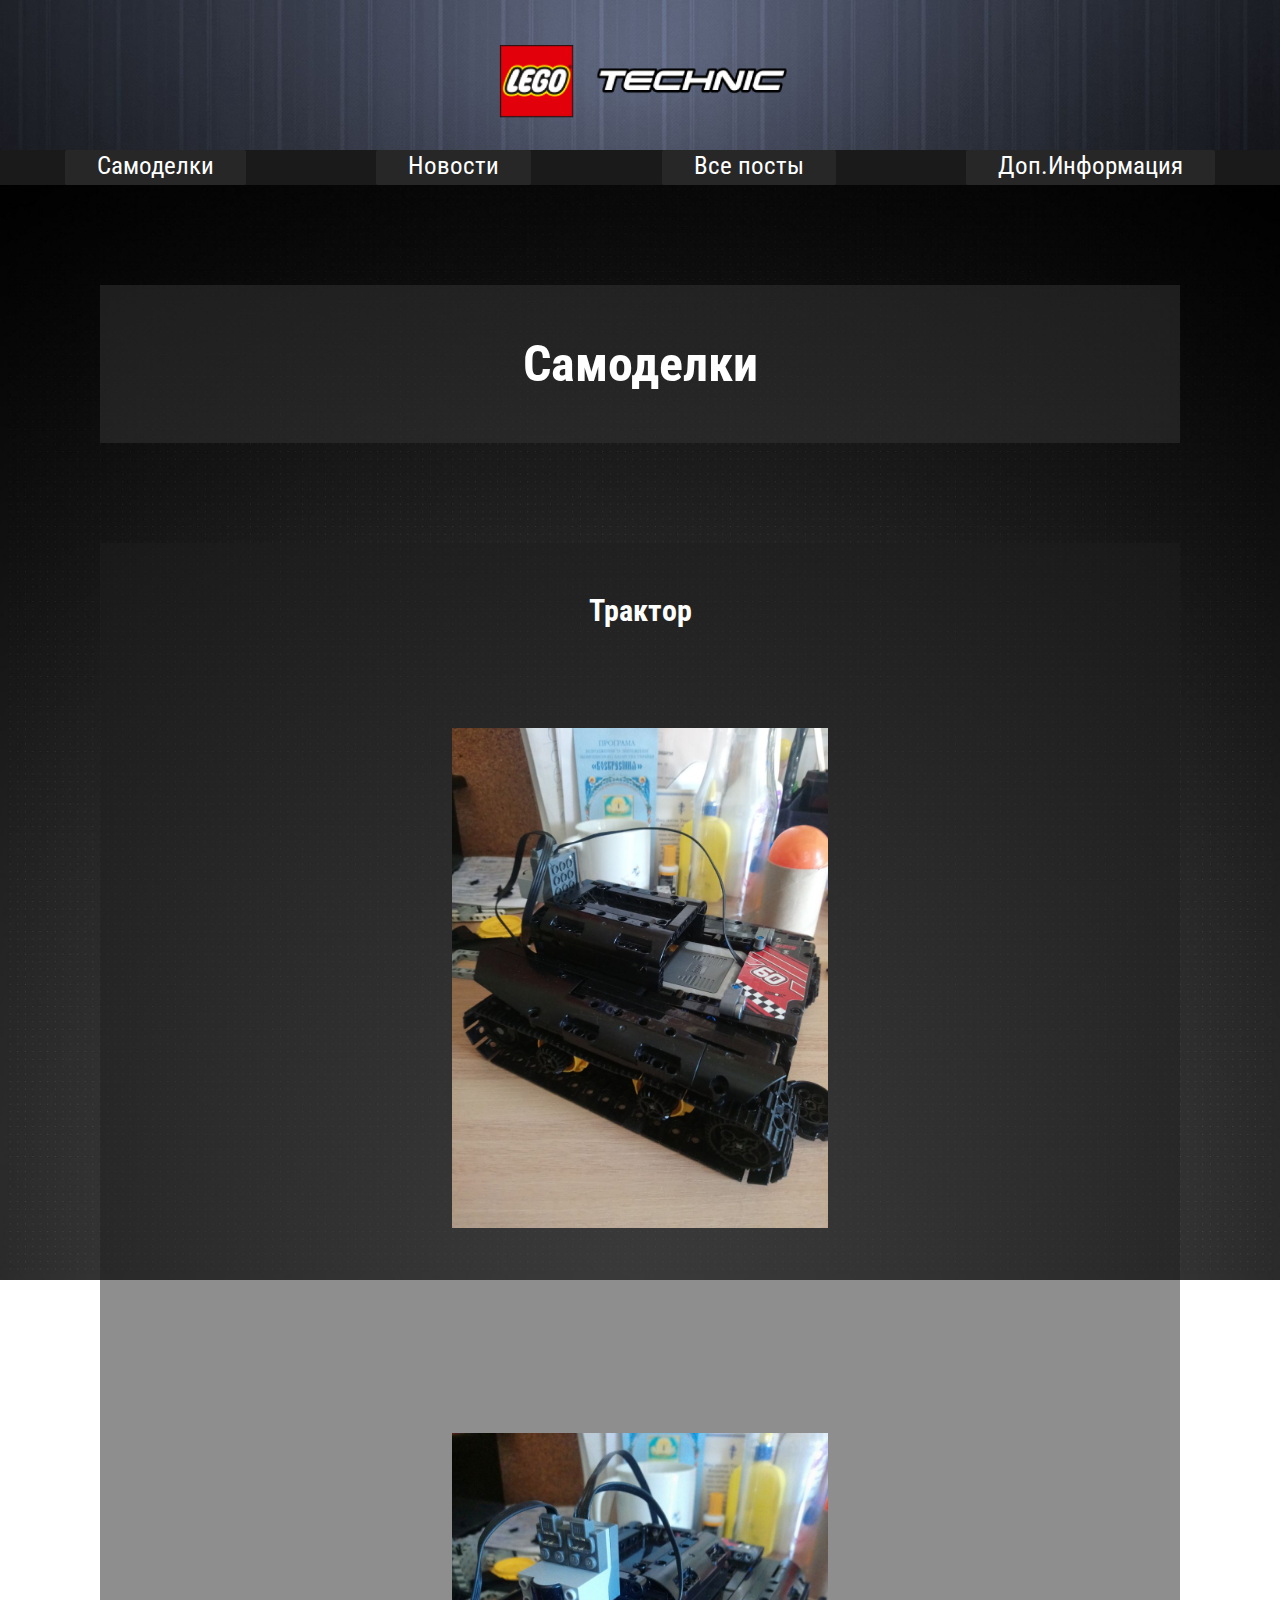
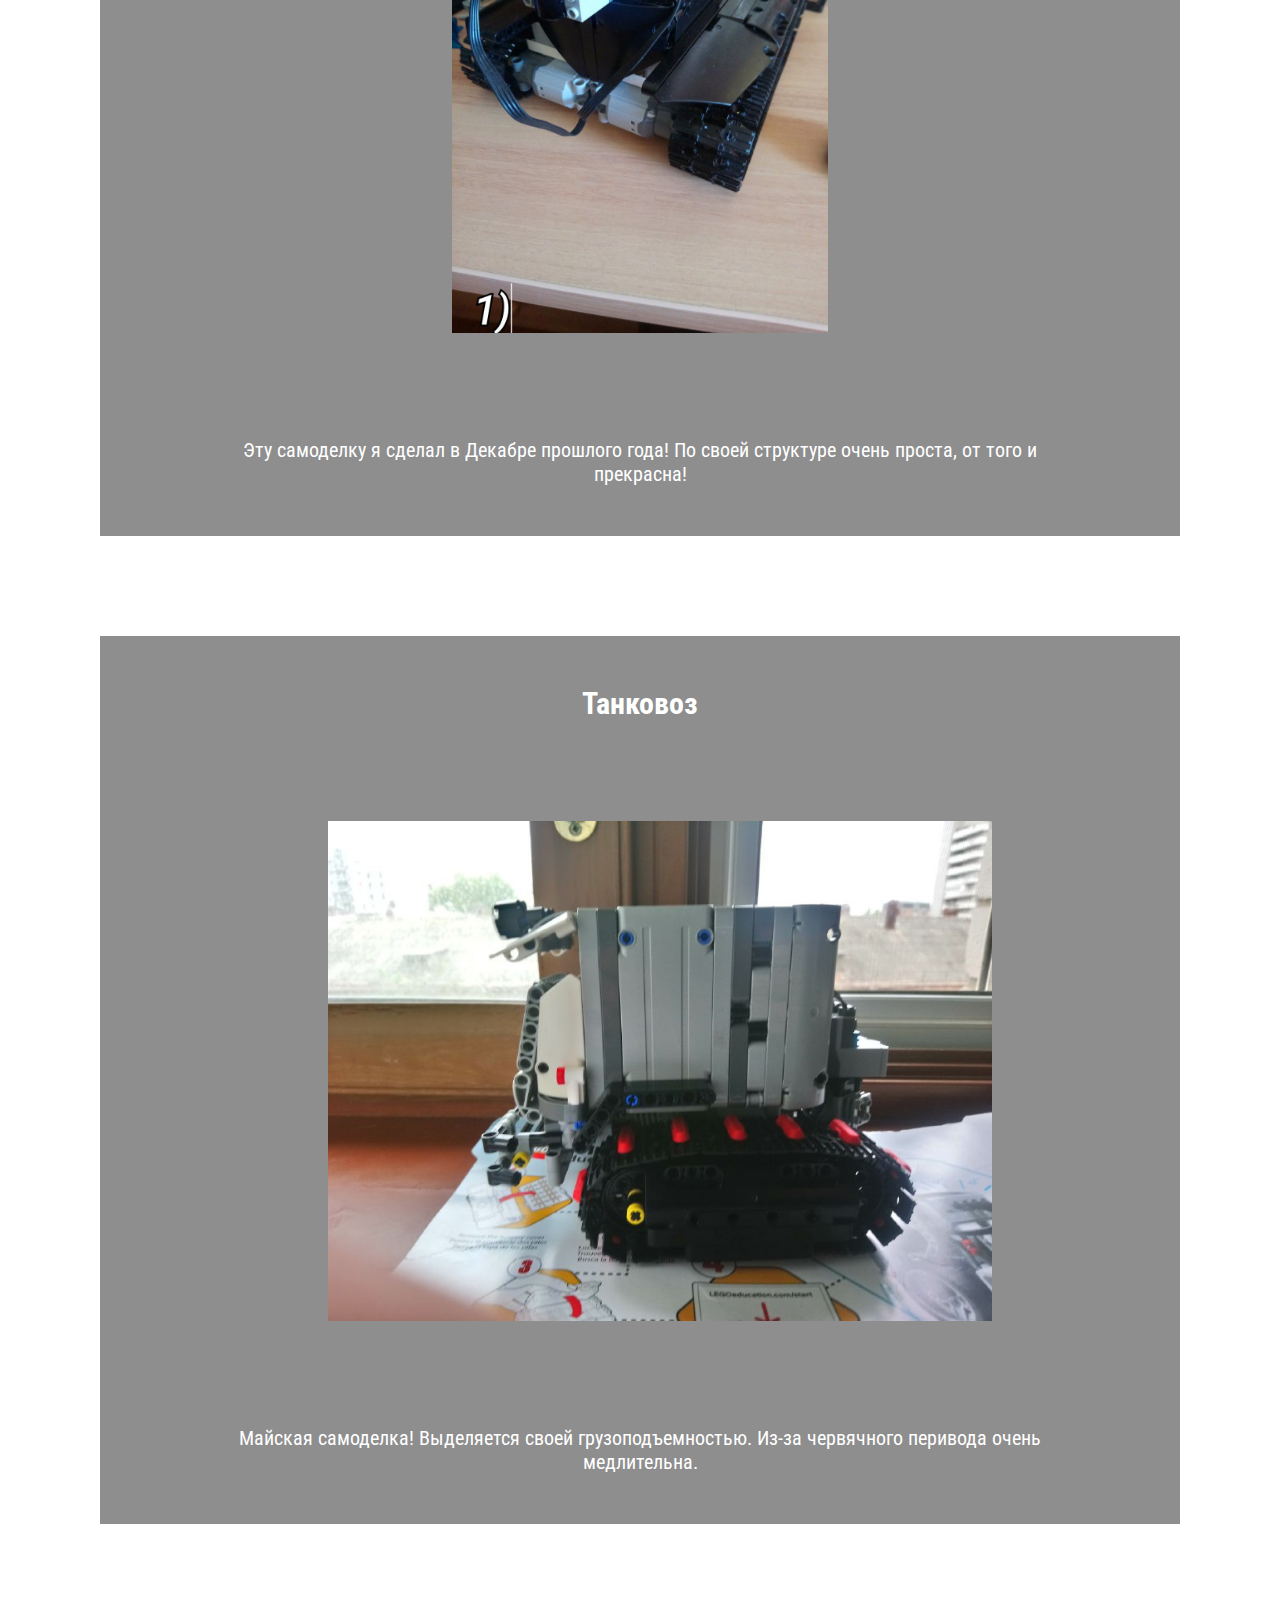
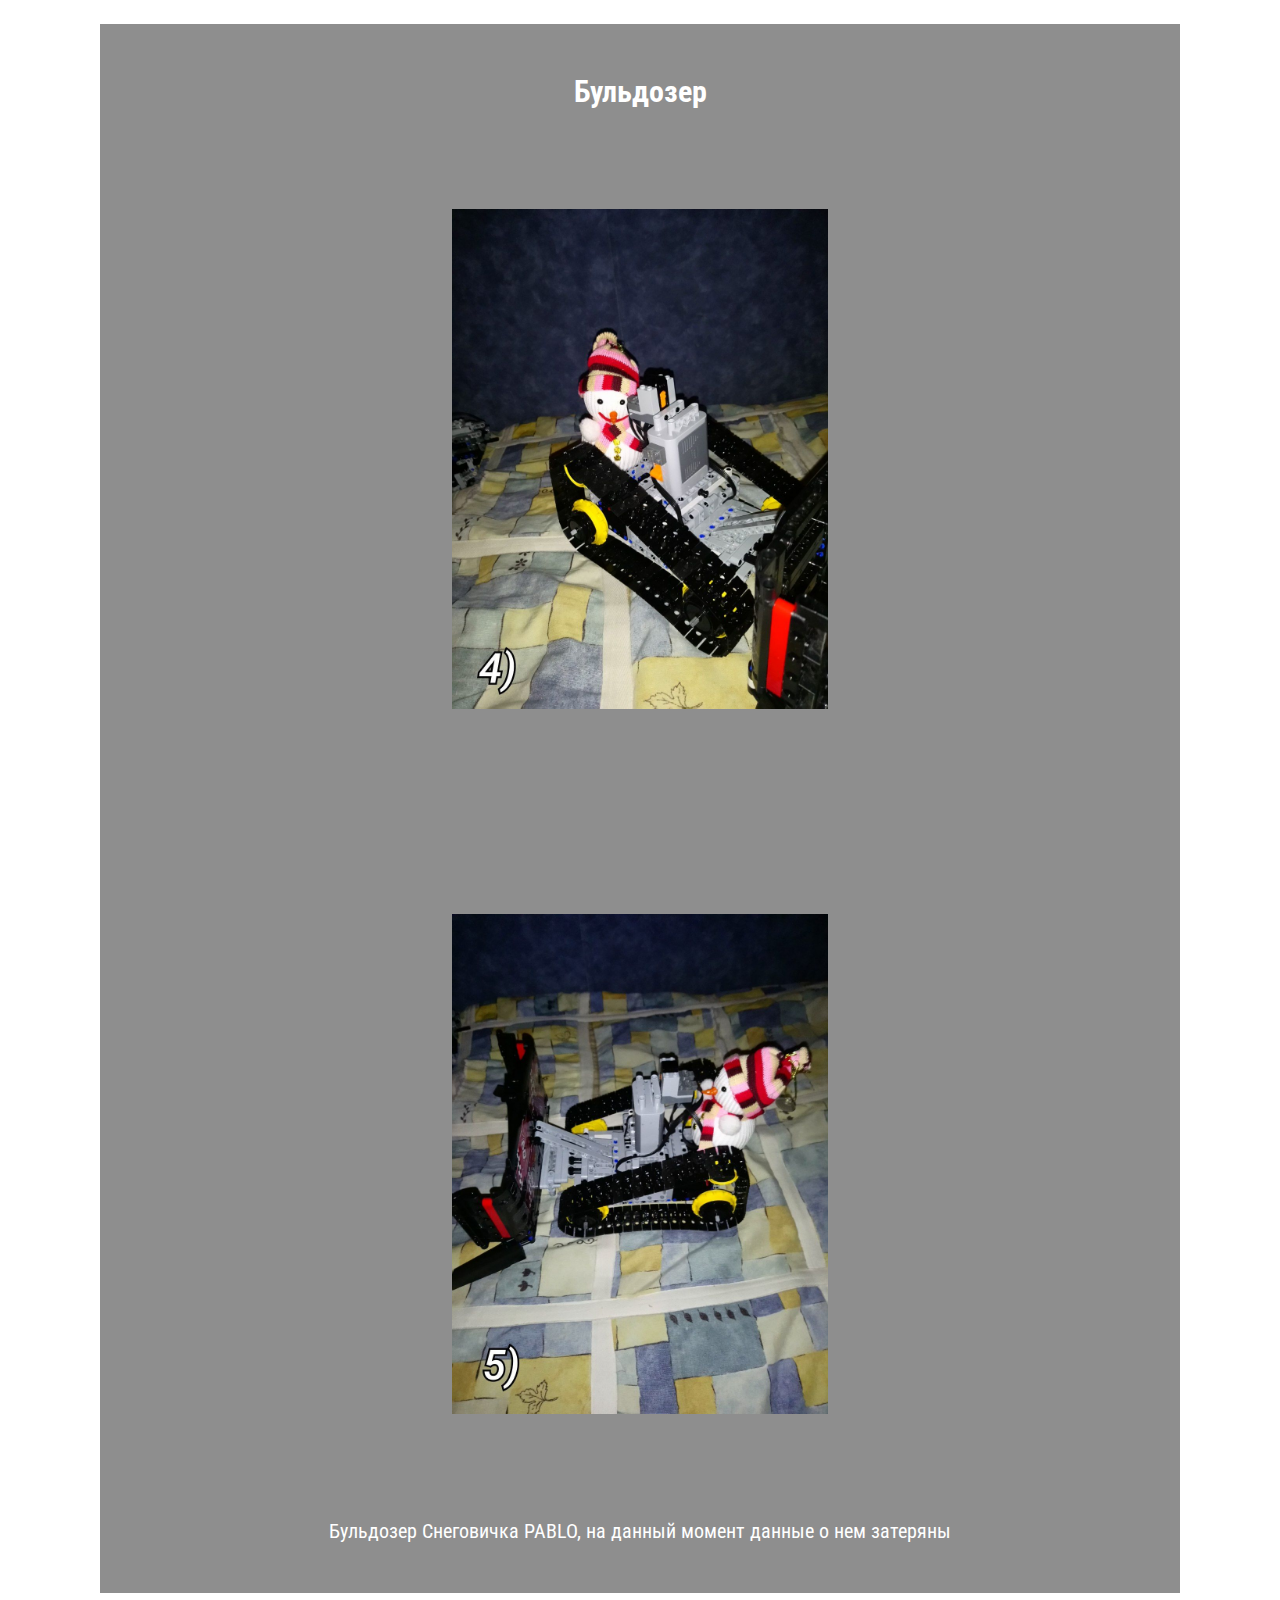
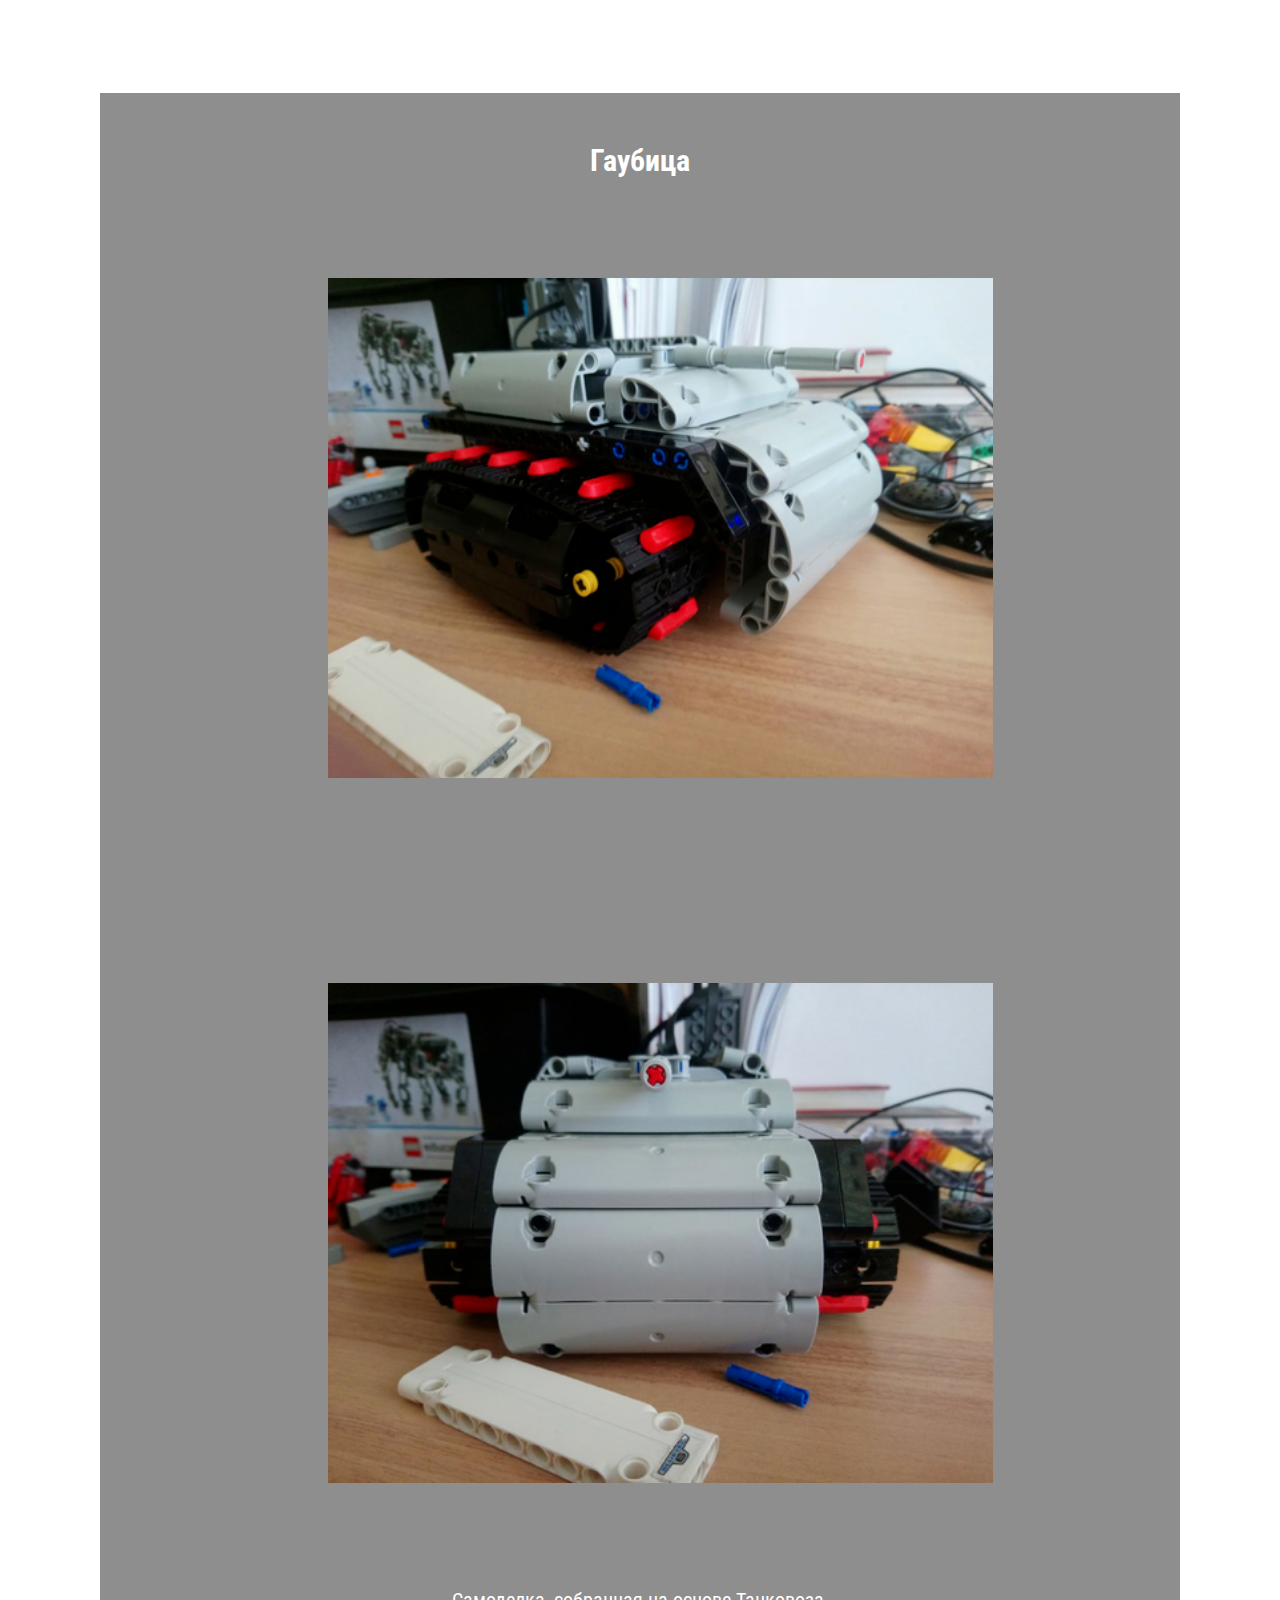
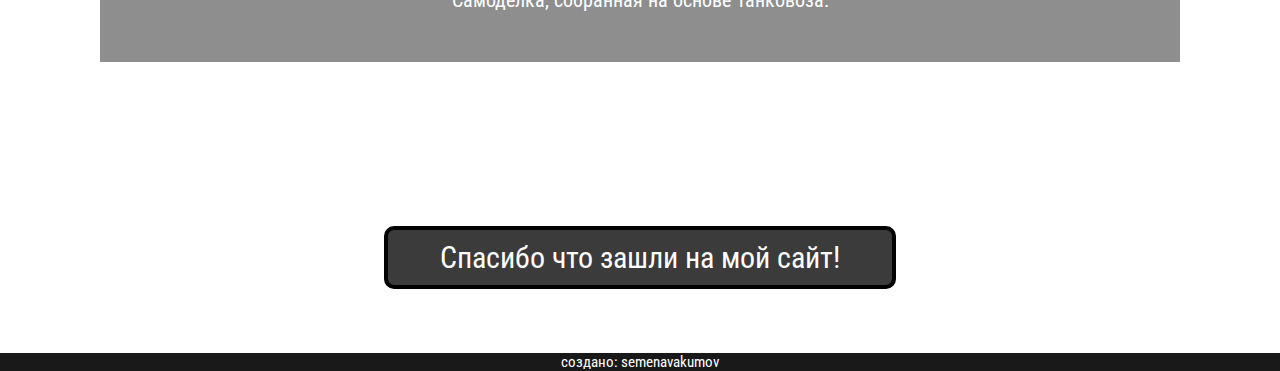
<file: index.html>
<!DOCTYPE html>
<html>
<head>
    <meta charset="UTF-8">
    <title>TheLegoTehnic</title>
    <link rel="stylesheet" href="style_room1.css">
</head>
<body>
    <header>
        <div class="header_bg"><img src="logo.png" class="logotype"></div> 
            <nav>
                <a href="index.html">Самоделки</a>
                <a href="room2.html">Новости</a>
                <a href="room3.html">Все посты</a>
                <a href="room4.html">Доп.Информация</a>
    </header>
    <main>
        <h1>Самоделки</h1>
        <article class="page_one_project_one">
            <h2>Трактор</h2>
            <img class="article_image" src="tractor_1.jpg">
            <img class="article_image" src="tractor_2.jpg">
            <p>Эту самоделку я сделал в Декабре прошлого года! По своей структуре очень проста, от того и прекрасна!</p>
        </article>

        <article class="page_one_project_two">
            <h2>Танковоз</h2>
            <img class="article_image" src="tankovoz.jpeg">
            <p>Майская самоделка! Выделяется своей грузоподъемностью. Из-за червячного перивода очень медлительна.</p>
        </article>

        <article class="page_one_project_three">
            <h2>Бульдозер</h2>
            <img class="article_image" src="buldozer.jpeg">
            <img class="article_image" src="buldozer_2.jpeg">
            <p>Бульдозер Снеговичка PABLO, на данный момент данные о нем затеряны</p>
        </article>

        <article class="page_one_project_for">
            <h2>Гаубица</h2>
            <img class="article_image" src="gaubica.png">
            <img class="article_image" src="gaubica_2.png">
            <p>Самоделка, собранная на основе Танковоза.</p>
        </article>
    </main>
    <footer>
        <article id="final">
            <div>
                Спасибо что зашли на мой сайт!
            </div>
        </article>

        <article class="end">
            <p>создано: semenavakumov</p>
        </article>
    </footer>
</body>
</html>
</file>
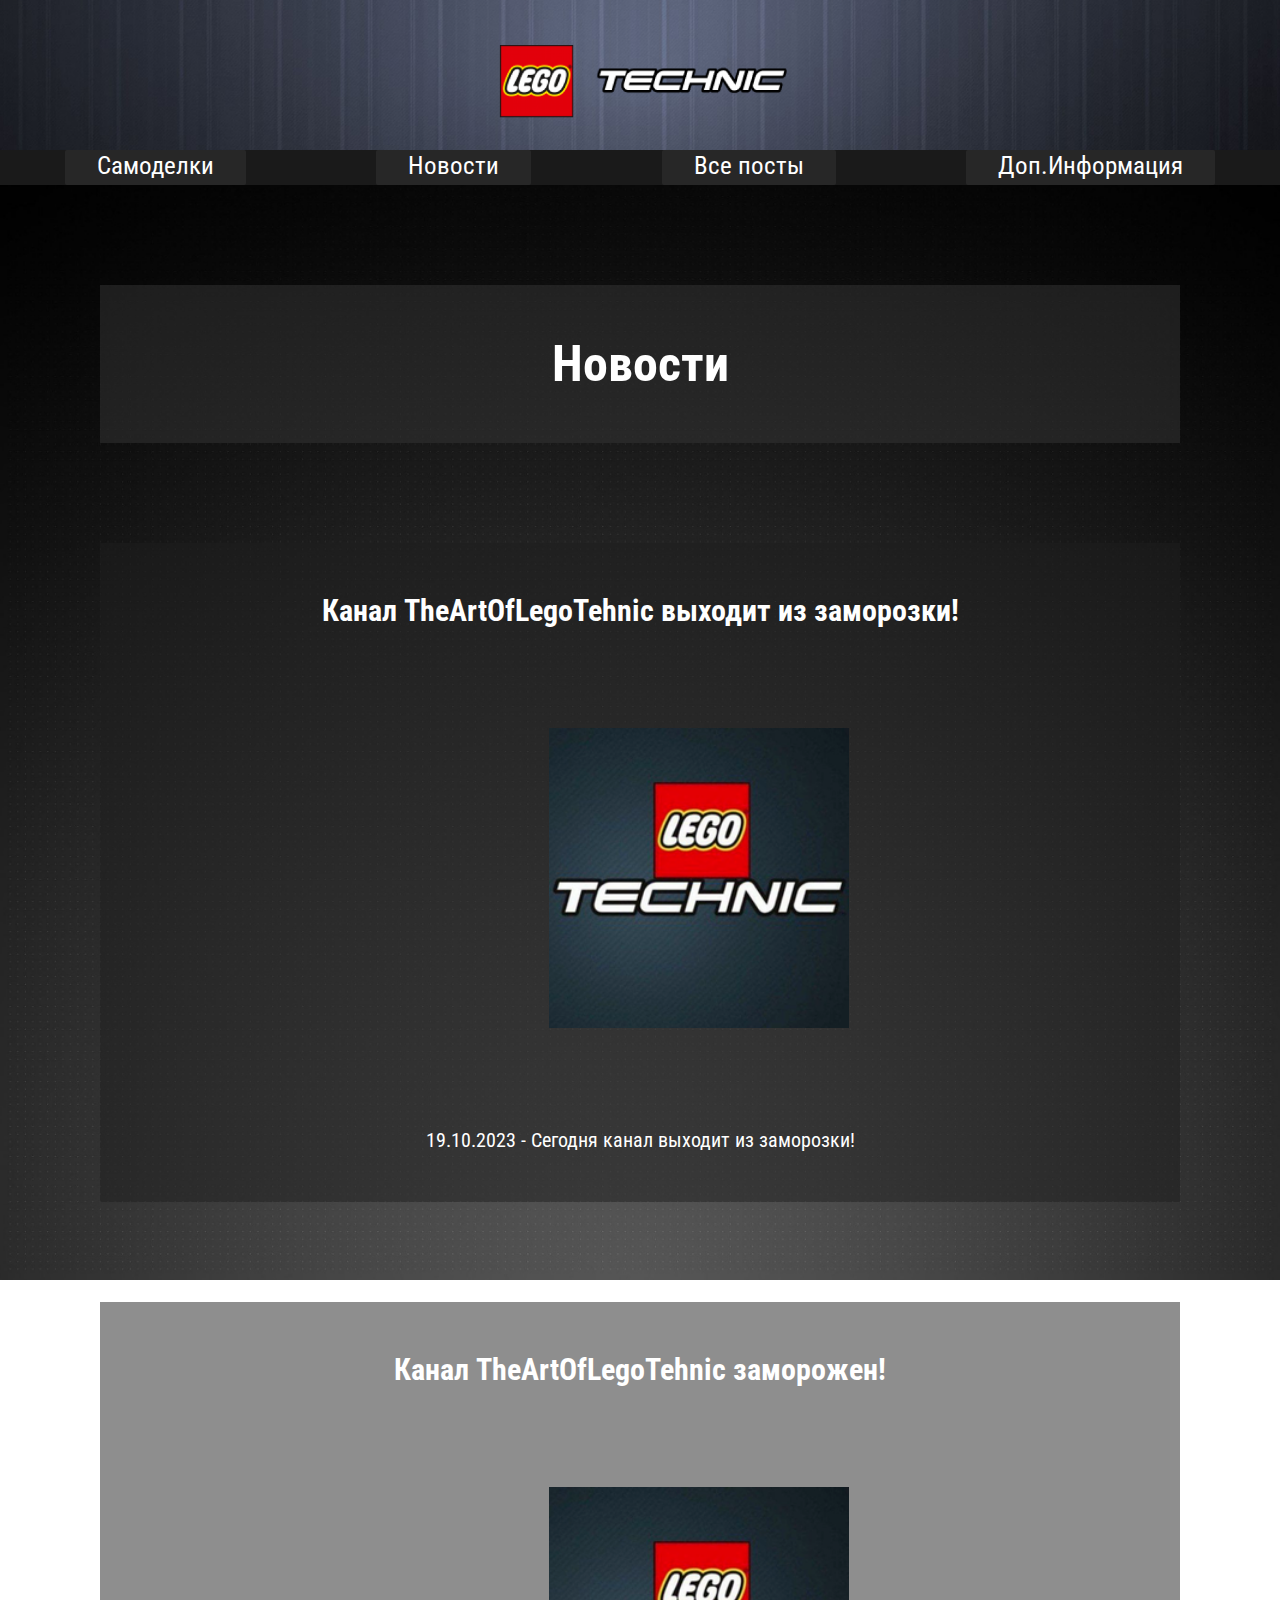
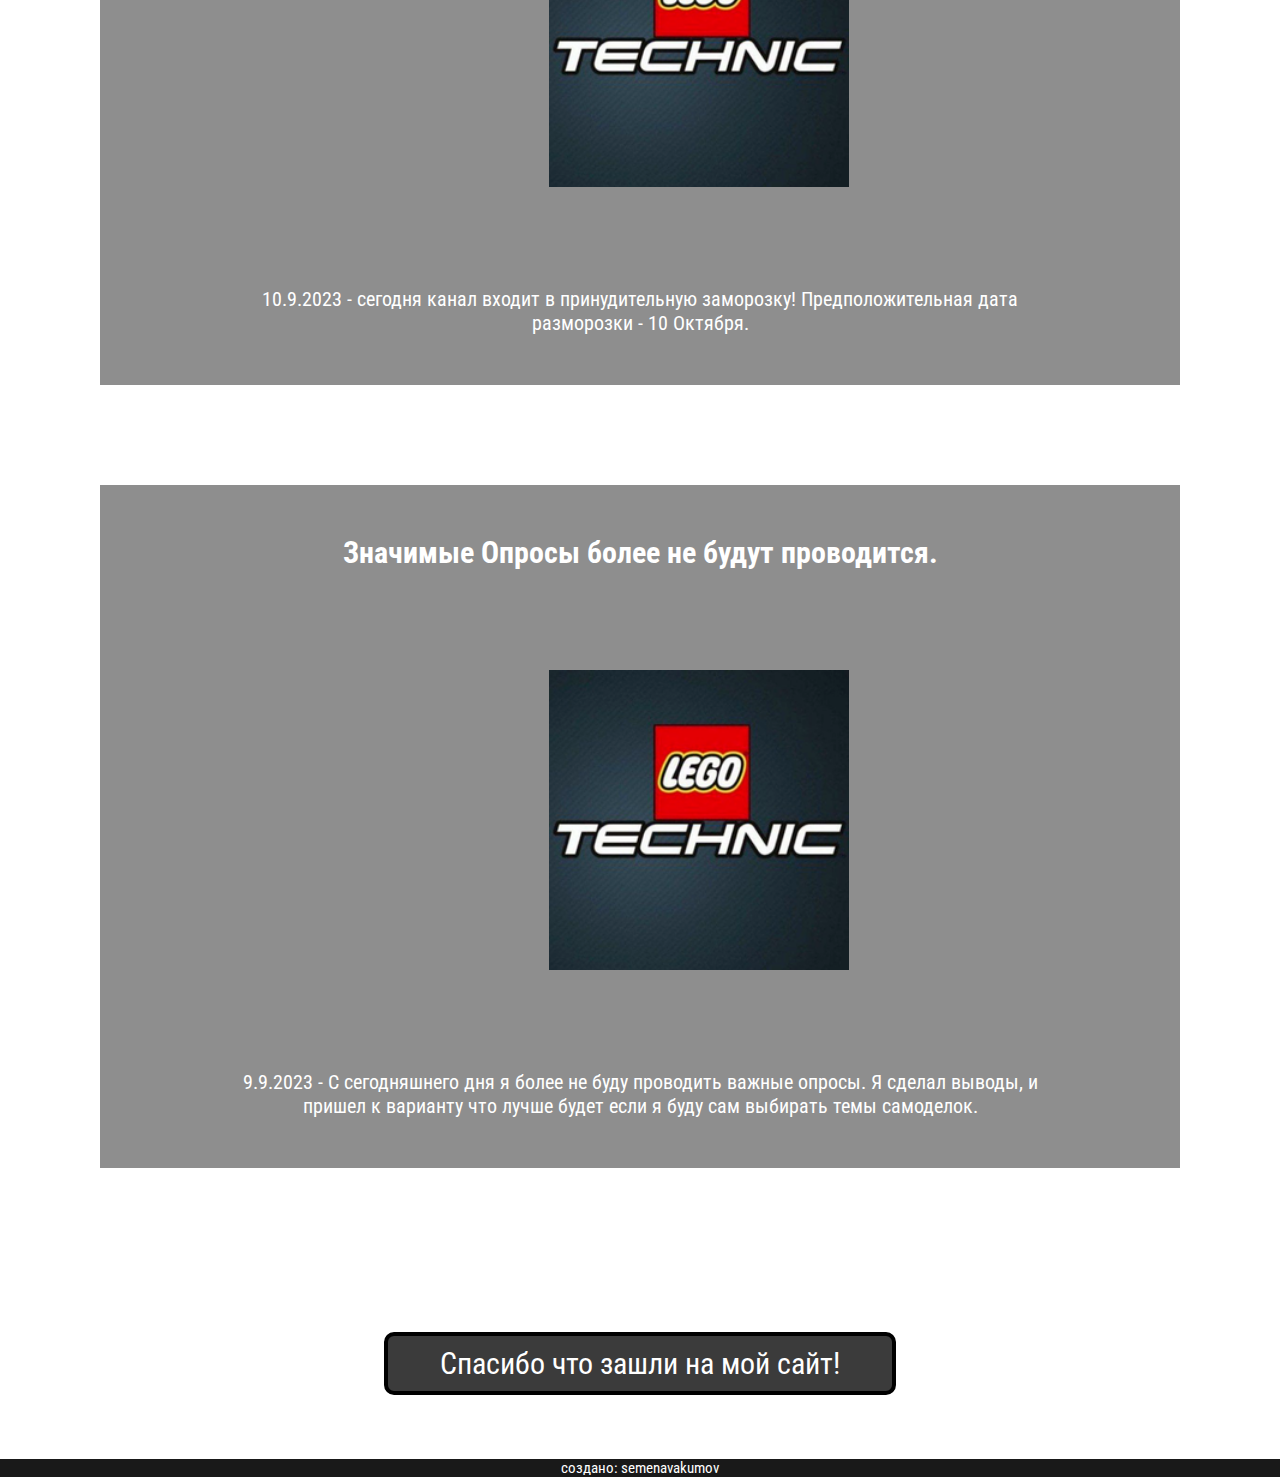
<file: room2.html>
<!DOCTYPE html>
<html>
<head>
    <meta charset="UTF-8">
    <title>TheLegoTehnic</title>
    <link rel="stylesheet" href="style_room1.css">
    <link rel="stylesheet" href="style_room2.css">
</head>
<body>
    <header>
        <div class="header_bg"><img src="logo.png" class="logotype"></div> 
            <nav>
                <a href="index.html">Самоделки</a>
                <a href="room2.html">Новости</a>
                <a href="room3.html">Все посты</a>
                <a href="room4.html">Доп.Информация</a>
            </nav>
    </header>
    <main>
        <h1>Новости</h1>
        <article class="room2_new1">
            <h2>Канал TheArtOfLegoTehnic выходит из заморозки!</h2>
            <img class="article_logo" src="logo2.png">
            19.10.2023 - Сегодня канал выходит из заморозки!
        </article>

        <article class="room2_new1">
            <h2>Канал TheArtOfLegoTehnic заморожен!</h2>
            <img class="article_logo" src="logo2.png">
            10.9.2023 - сегодня канал входит в принудительную заморозку! Предположительная дата разморозки - 10 Октября.
        </article>

        <article class="room2_new1">
            <h2>Значимые Опросы более не будут проводится.</h2>
            <img class="article_logo" src="logo2.png">
            9.9.2023 - С сегодняшнего дня я более не буду проводить важные опросы. Я сделал выводы, и пришел к варианту что лучше будет если я буду сам выбирать темы самоделок.
        </article>
    </main>
    <footer>
        <article id="final">
            <div>
                Спасибо что зашли на мой сайт!
            </div>
        </article>

        <article class="end">
            <p>создано: semenavakumov</p>
        </article>
    </footer>
</body>
</html>
</file>
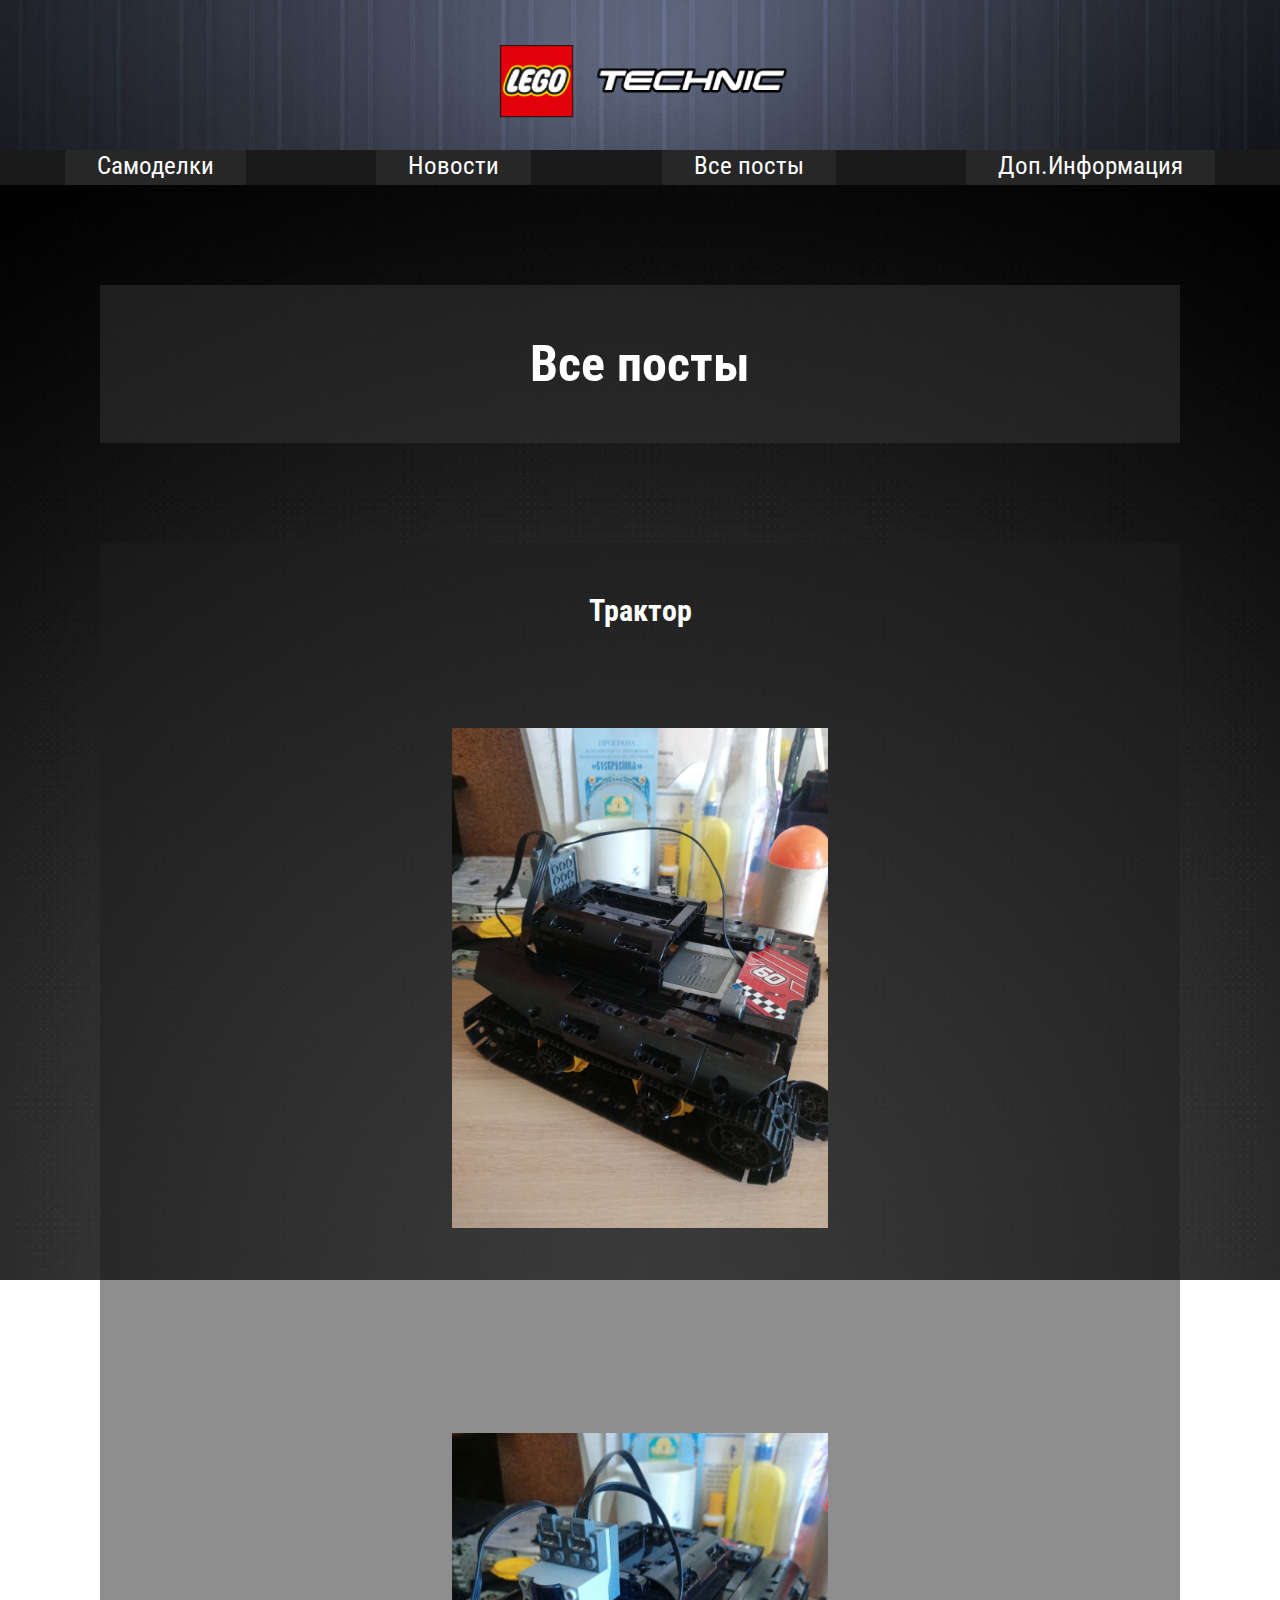
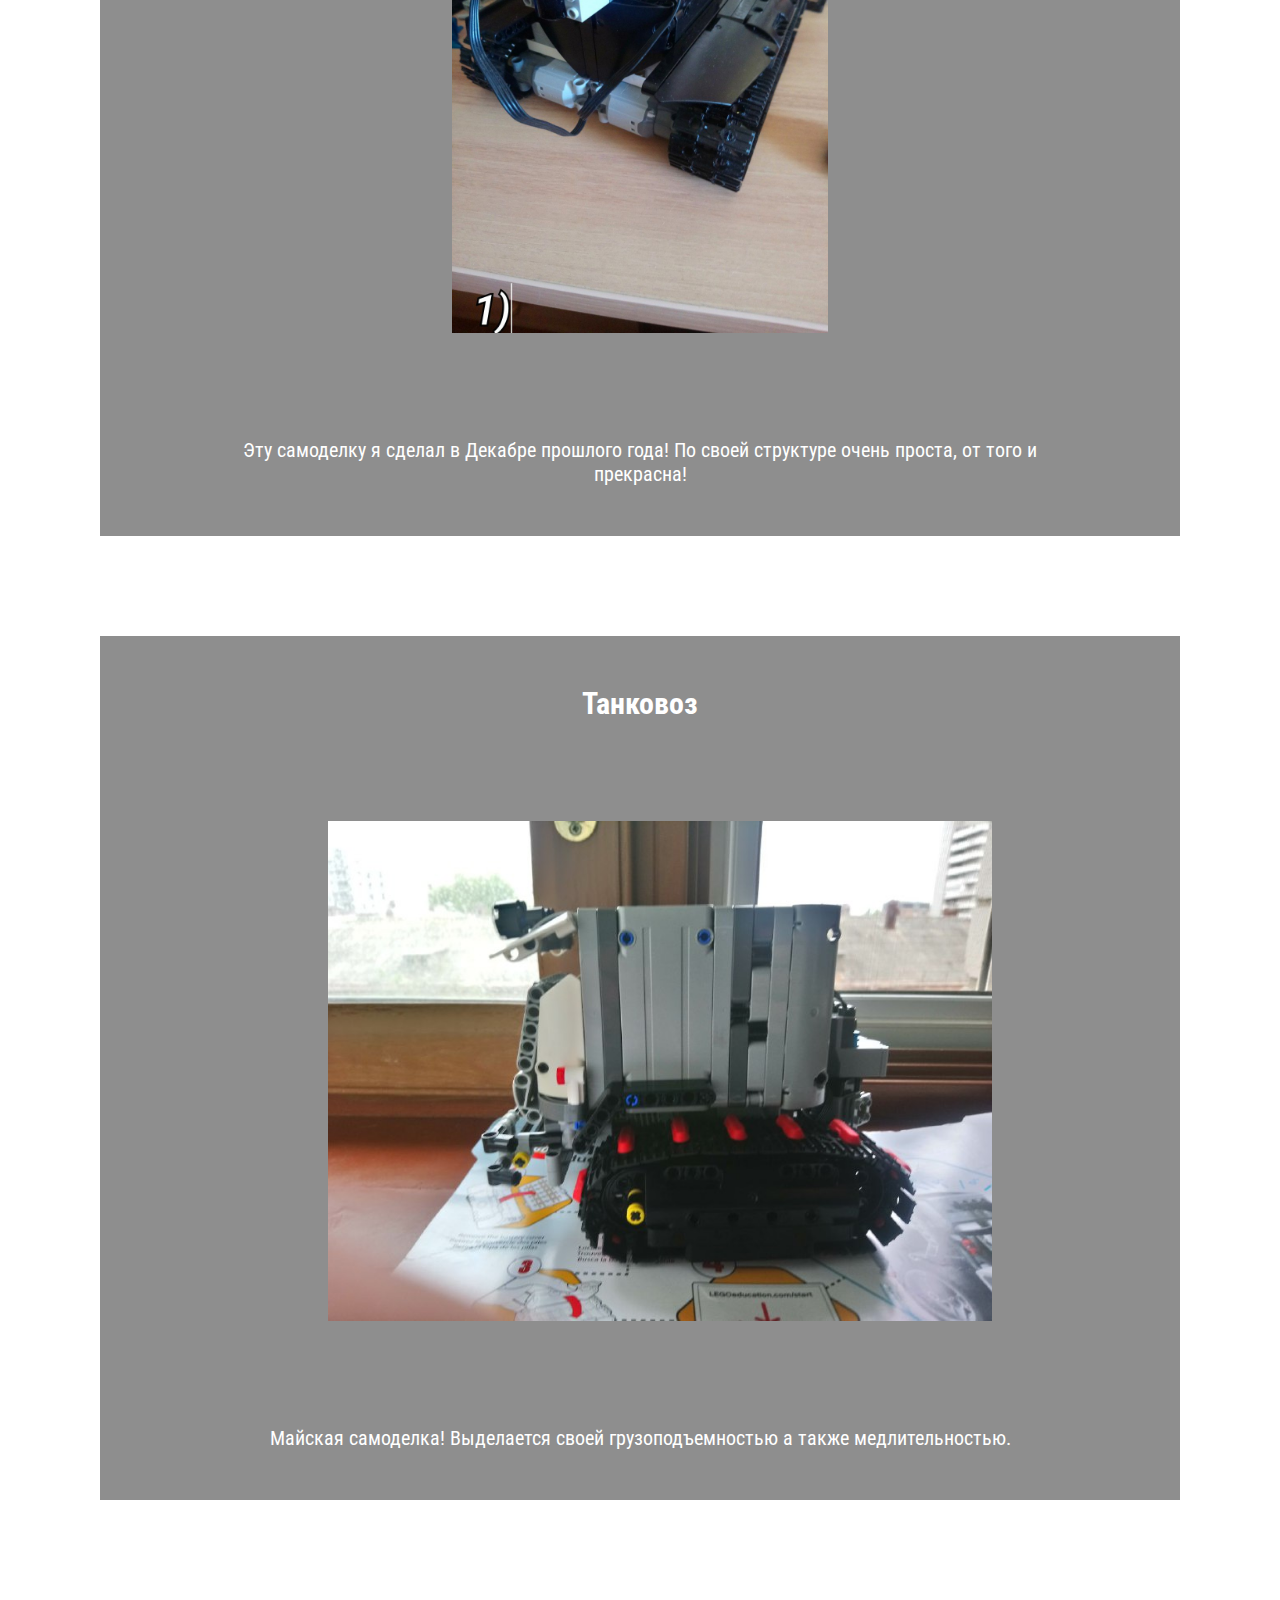
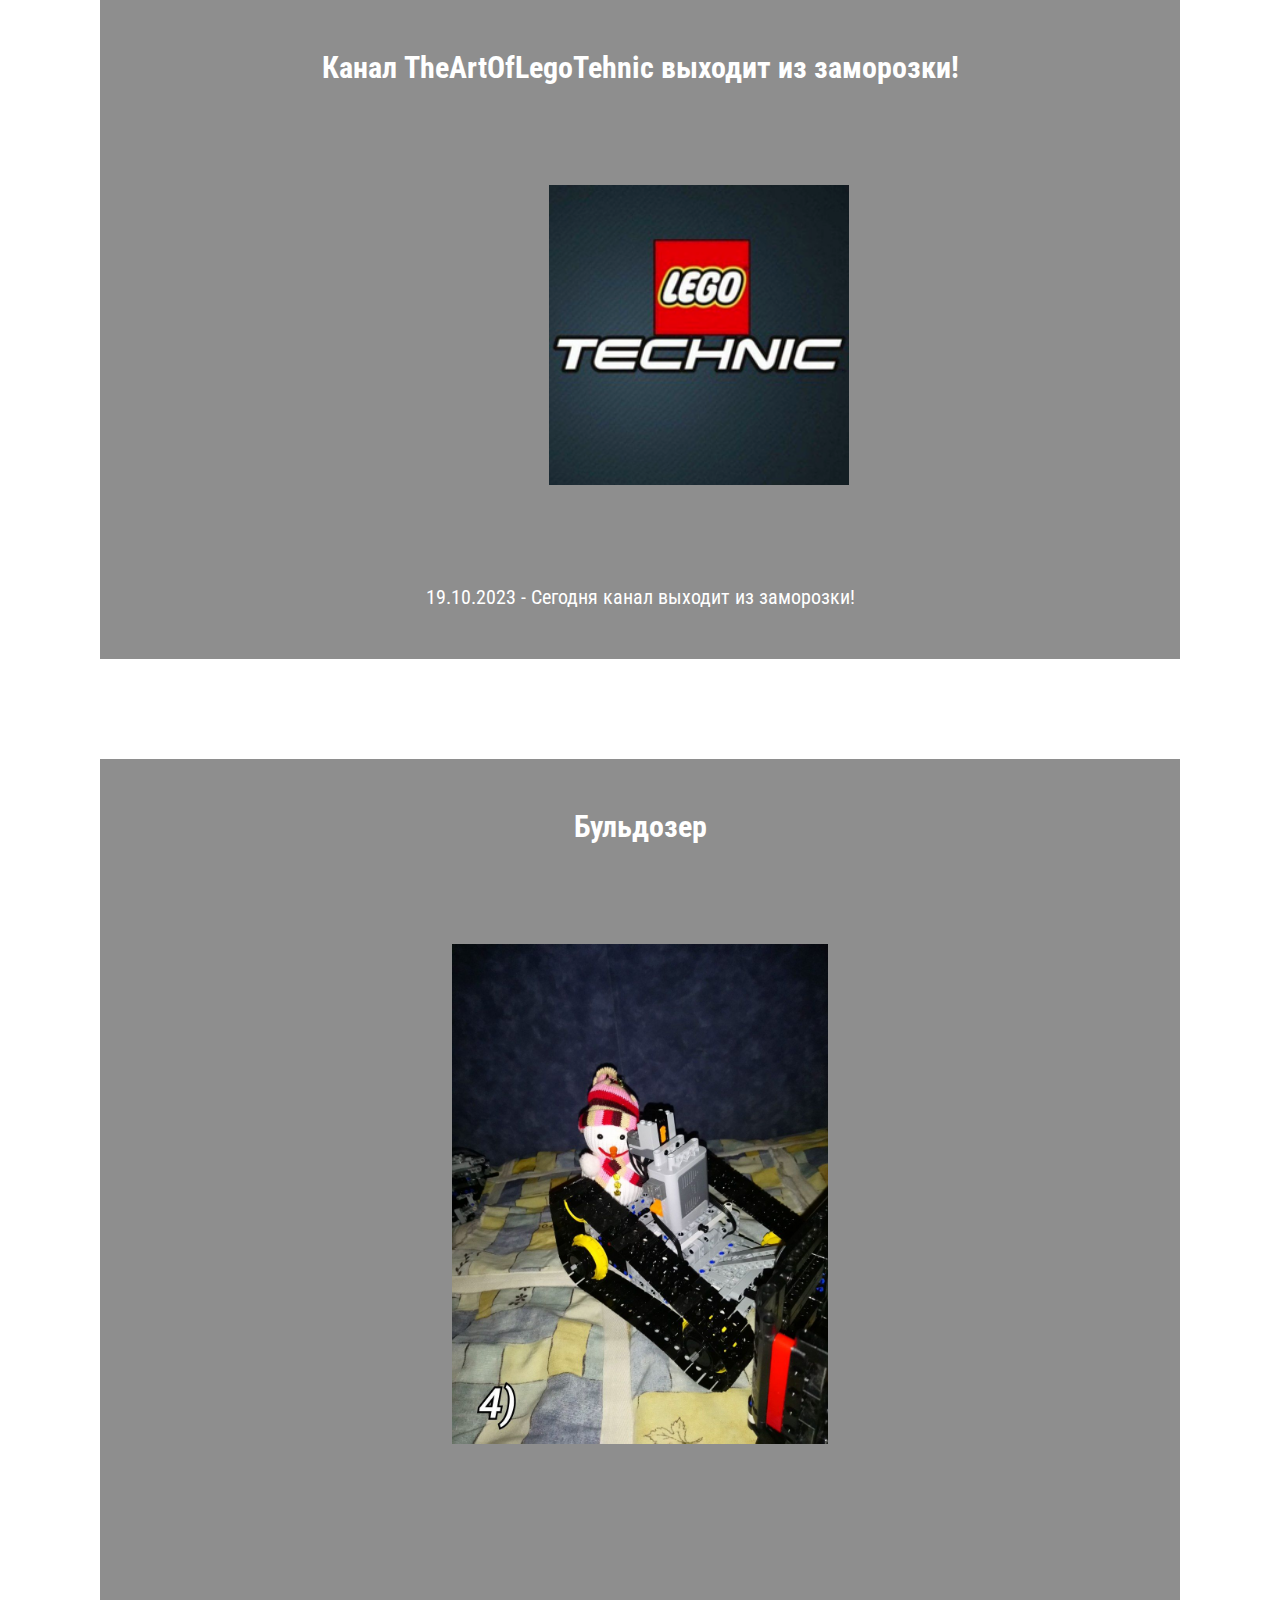
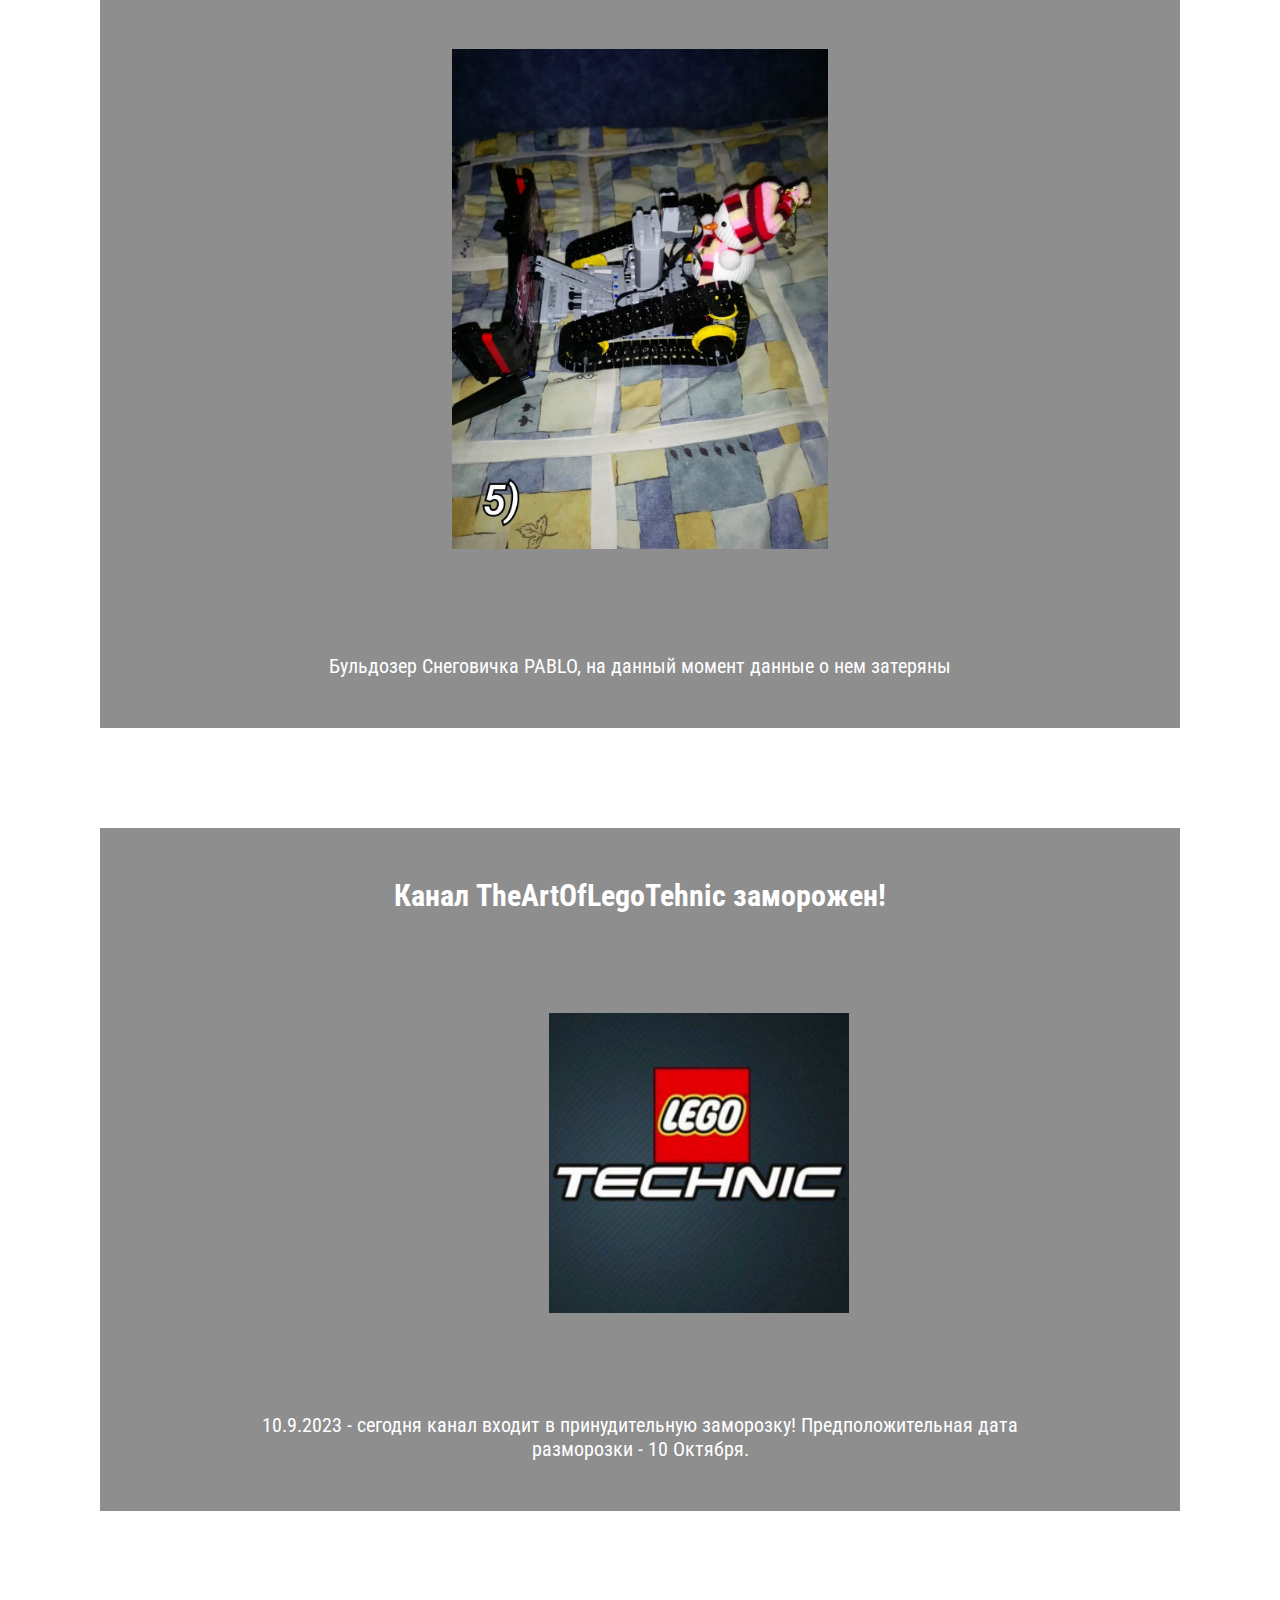
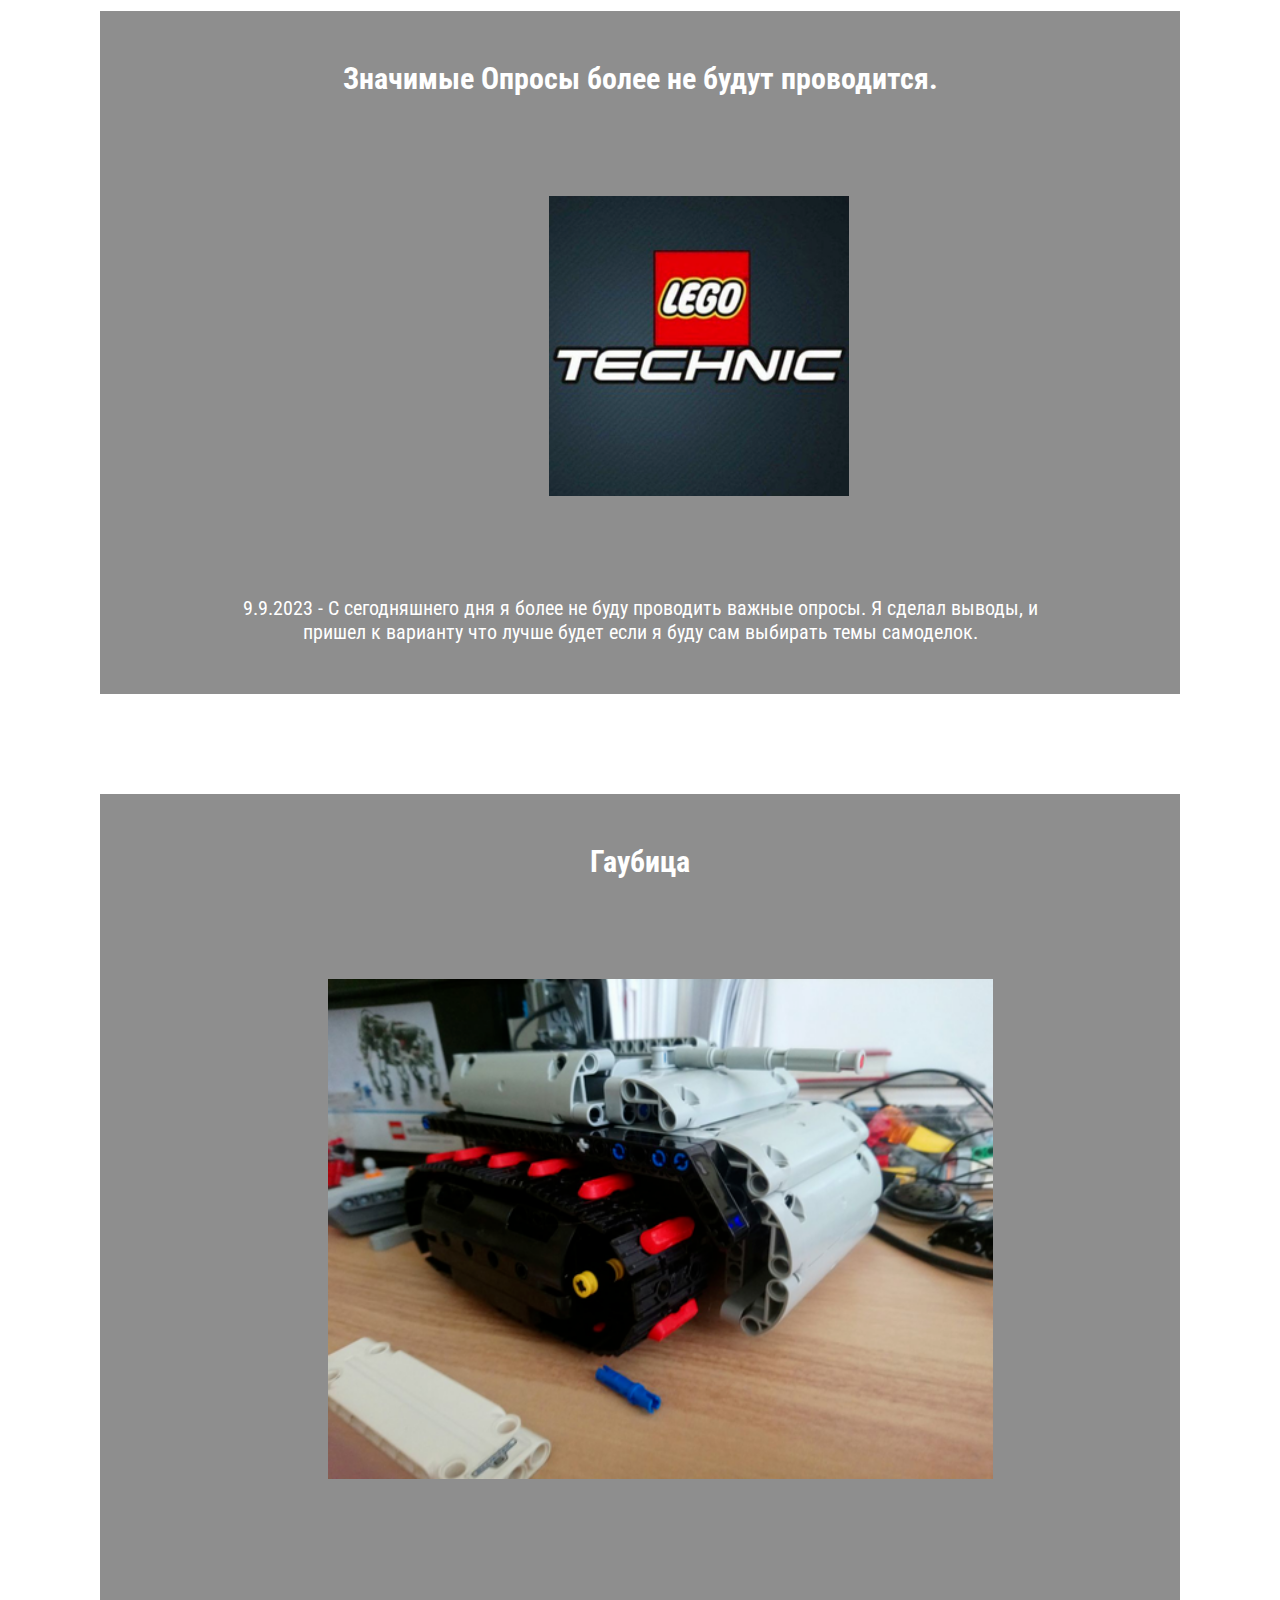
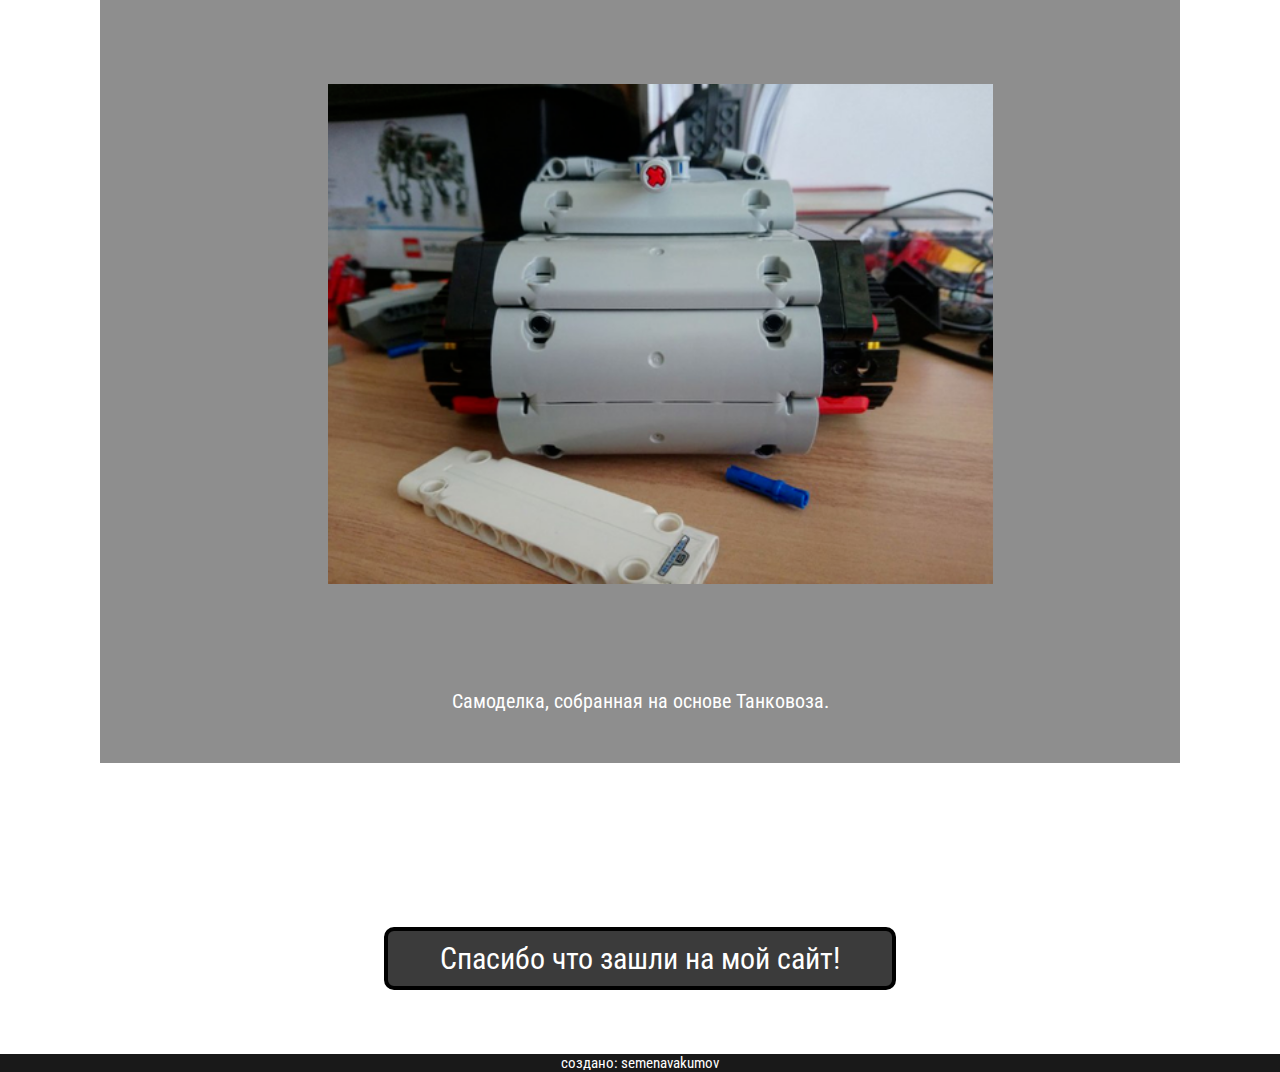
<file: room3.html>
<!DOCTYPE html>
<html>
<head>
    <meta charset="UTF-8">
    <title>TheLegoTehnic</title>
    <link rel="stylesheet" href="style_room1.css">
    <link rel="stylesheet" href="style_room3.css">
</head>
<body>
    <header>
        <div class="header_bg"><img src="logo.png" class="logotype"></div> 
            <nav>
                <a href="index.html">Самоделки</a>
                <a href="room2.html">Новости</a>
                <a href="room3.html">Все посты</a>
                <a href="room4.html">Доп.Информация</a>
    </header>
    <main>
        <h1>Все посты</h1>
        <article class="page_one_project_one">
            <h2>Трактор</h2>
            <img class="article_image" src="tractor_1.jpg">
            <img class="article_image" src="tractor_2.jpg">
            <p>Эту самоделку я сделал в Декабре прошлого года! По своей структуре очень проста, от того и прекрасна!</p>
        </article>

        <article class="page_one_project_two">
            <h2>Танковоз</h2>
            <img class="article_image" src="tankovoz.jpeg">
            <p>Майская самоделка! Выделается своей грузоподъемностью а также медлительностью.</p>
        </article>

        <article class="room2_new1">
            <h2>Канал TheArtOfLegoTehnic выходит из заморозки!</h2>
            <img class="article_logo" src="logo2.png">
            19.10.2023 - Сегодня канал выходит из заморозки!
        </article>

        <article class="page_one_project_three">
            <h2>Бульдозер</h2>
            <img class="article_image" src="buldozer.jpeg">
            <img class="article_image" src="buldozer_2.jpeg">
            <p>Бульдозер Снеговичка PABLO, на данный момент данные о нем затеряны</p>
        </article>

        <article class="room2_new1">
            <h2>Канал TheArtOfLegoTehnic заморожен!</h2>
            <img class="article_logo" src="logo2.png">
            10.9.2023 - сегодня канал входит в принудительную заморозку! Предположительная дата разморозки - 10 Октября.
        </article>

        <article class="room2_new1">
            <h2>Значимые Опросы более не будут проводится.</h2>
            <img class="article_logo" src="logo2.png">
            9.9.2023 - С сегодняшнего дня я более не буду проводить важные опросы. Я сделал выводы, и пришел к варианту что лучше будет если я буду сам выбирать темы самоделок.
        </article>

        <article class="page_one_project_for">
            <h2>Гаубица</h2>
            <img class="article_image" src="gaubica.png">
            <img class="article_image" src="gaubica_2.png">
            <p>Самоделка, собранная на основе Танковоза.</p>
        </article>
    </main>
    <footer>
        <article id="final">
            <div>
                Спасибо что зашли на мой сайт!
            </div>
        </article>

        <article class="end">
            <p>создано: semenavakumov</p>
        </article>
    </footer>
</body>
</html>
</file>
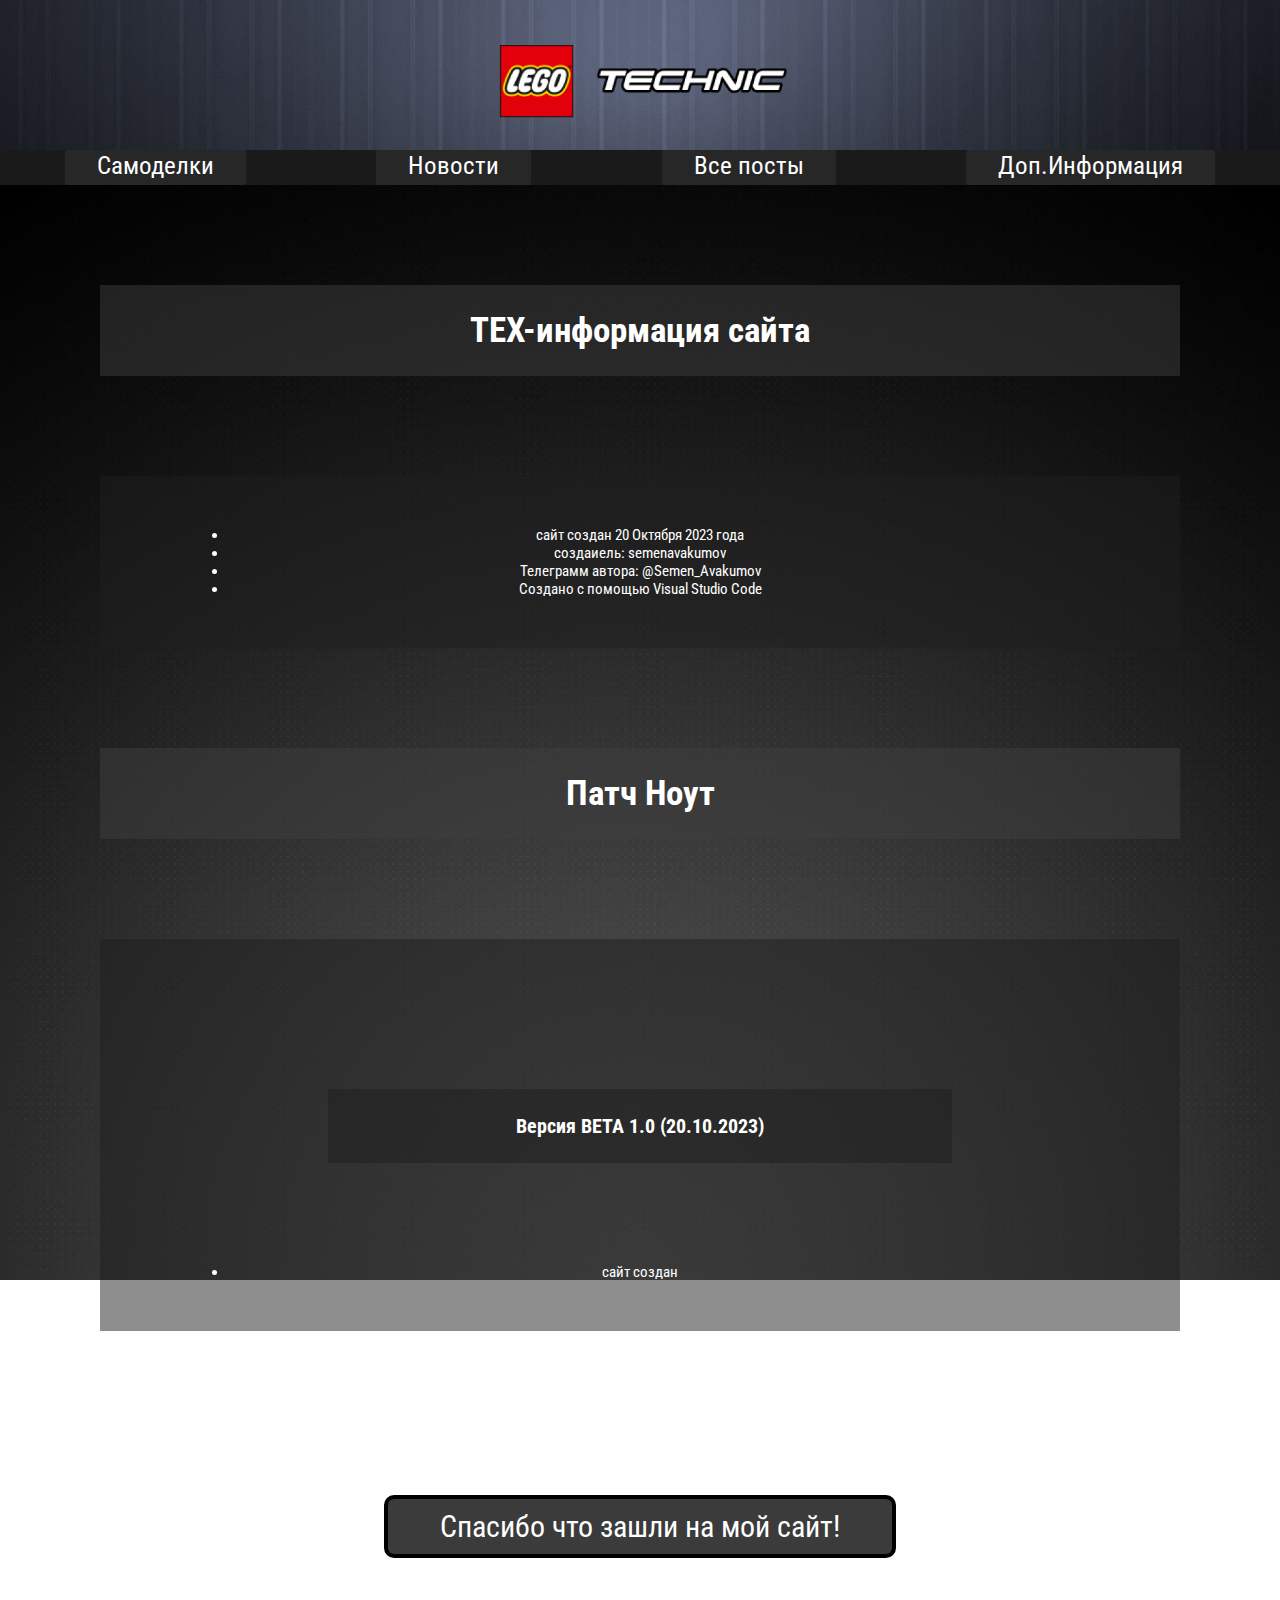
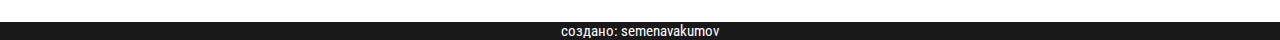
<file: room4.html>
<!DOCTYPE html>
<html>
<head>
    <meta charset="UTF-8">
    <title>TheLegoTehnic</title>
    <link rel="stylesheet" href="style_room1.css">
    <link rel="stylesheet" href="style_room4.css">
</head>
<body>
    <header>
        <div class="header_bg"><img src="logo.png" class="logotype"></div> 
            <nav>
                <a href="index.html">Самоделки</a>
                <a href="room2.html">Новости</a>
                <a href="room3.html">Все посты</a>
                <a href="room4.html">Доп.Информация</a>
            </nav>
    </header>
    <main>
        <article class="info">
            <h3>ТЕХ-информация сайта</h3>
            <ul>
                <li>сайт создан 20 Октября 2023 года</li>
                <li>создаиель: semenavakumov</li>
                <li>Телеграмм автора: @Semen_Avakumov</li>
                <li>Создано с помощью Visual Studio Code</li>
            </ul>
            
        </article>

        <article class="patchnout">
            <h3>Патч Ноут</h3>
            <ul>
                <h4>Версия BETA 1.0  (20.10.2023)</h4>
                <li>сайт создан</li>
            </ul>
            
        </article>
    </main>
    <footer>
        <article id="final">
            <div>
                Спасибо что зашли на мой сайт!
            </div>
        </article>

        <article class="end">
            <p>создано: semenavakumov</p>
        </article>
    </footer>
</body>
</html>
</file>
<file: style_room1.css>
@import url('https://fonts.googleapis.com/css2?family=Roboto+Condensed:wght@300&display=swap');

* {
    margin: 0;
    padding: 0;
    border: 0;
}

body {
    background-image: URL(background.jpg);
    background-repeat: no-repeat;
    background-size: cover;
    background-attachment: fixed;
    color: rgb(255, 255, 255);
    display: inline;
    font-family: 'Roboto Condensed', sans-serif;
}

.header_bg {
    background-image: url("background3.png");
    background-repeat: no-repeat;
    background-size: cover;
    background-position: center;
    display: flex;
    justify-content: center;
}

.logotype {
    height: 150px;
}

header>nav {
    text-align: center;
    font-size: 25px;
    background-color: #1a1a1a;
    display:flex;
    justify-content: space-around;
    height: 35px;
}

a{ 
    display:inline-block;
    color: white;
    background-color: rgb(39, 39, 39);
    padding: 1px 32px;
    text-decoration:none;
    border-radius: 2px;
}

h1 {
    background-color: rgba(53, 53, 53, 0.5);
    font-size: 50px;
    padding: 50px 10%;
    margin: 100px 100px;
    display: line;
    text-align: center;
}

.page_one_project_one {
    background-color: rgba(29, 29, 29, 0.5);
    font-size: 20px;
    padding: 50px 10%;
    margin: 100px 100px;
    display: line;
    text-align: center;
}

.page_one_project_two {
    background-color: rgba(29, 29, 29, 0.5);
    font-size: 20px;
    padding: 50px 10%;
    margin: 100px 100px;
    display: line;
    text-align: center;
}

.page_one_project_three {
    background-color: rgba(29, 29, 29, 0.5);
    font-size: 20px;
    padding: 50px 10%;
    margin: 100px 100px;
    display: line;
    text-align: center;
}

.page_one_project_for {
    background-color: rgba(29, 29, 29, 0.5);
    font-size: 20px;
    padding: 50px 10%;
    margin: 100px 100px;
    display: line;
    text-align: center;
}

.article_image {
    margin: 100px 100px;
    height: 500px;
}

#final {
    padding:5% 30%;
    background-image: url(background4.png);
    background-attachment: fixed;
    background-size: cover;
    margin:0%;
}

#final>div {
    padding: 10px;
    background-color: rgb(59, 59, 59);
    font-size:30px;
    text-align: center;
    border: 4px solid black;
    color: rgb(255, 255, 255);
    margin:0%;
    border-radius: 10px;
}

.end {
    font-size: 15px;
    color: white;
    text-align: center;
    background-color: rgba(0,0,0,90%);
    margin:0%;
    
}

footer {
    margin:0%;
}

ul {
    background-color: rgba(29, 29, 29, 0.5);
    font-size: 15px;
    padding: 50px 10%;
    margin: 100px 100px;
    display: line;
    text-align: center;
}
</file>
<file: style_room2.css>
.room2_new1 {
    background-color: rgba(29, 29, 29, 0.5);
    font-size: 20px;
    padding: 50px 10%;
    margin: 100px 100px;
    display: line;
    text-align: center;
}

.article_logo {
    margin: 100px 39%;
    height: 300px;
    display: flex;
    justify-content: center;
}
</file>
<file: style_room3.css>
.room2_new1 {
    background-color: rgba(29, 29, 29, 0.5);
    font-size: 20px;
    padding: 50px 10%;
    margin: 100px 100px;
    display: line;
    text-align: center;
}

.article_logo {
    margin: 100px 39%;
    height: 300px;
    display: flex;
    justify-content: center;
}
</file>
<file: style_room4.css>
.pathnout {
    background-color: rgba(61, 61, 61, 0.5);
    font-size: 25px;
    padding: 25px 10%;
    margin: 100px 100px;
    display: line;
    text-align: center;
}

h3 {
    background-color: rgba(61, 61, 61, 0.5);
    font-size: 35px;
    padding: 25px 10%;
    margin: 100px 100px;
    display: line;
    text-align: center;
}

h2 {
    background-color: rgba(53, 53, 53, 0.5);
    font-size: 50px;
    padding: 25px 10%;
    margin: 100px 100px;
    display: line;
    text-align: center;
}


h4 {
    background-color: rgba(29, 29, 29, 0.5);
    font-size: 20px;
    padding: 25px 20%;
    margin: 100px 100px;
    display: line;
    text-align: center;
}
</file>
